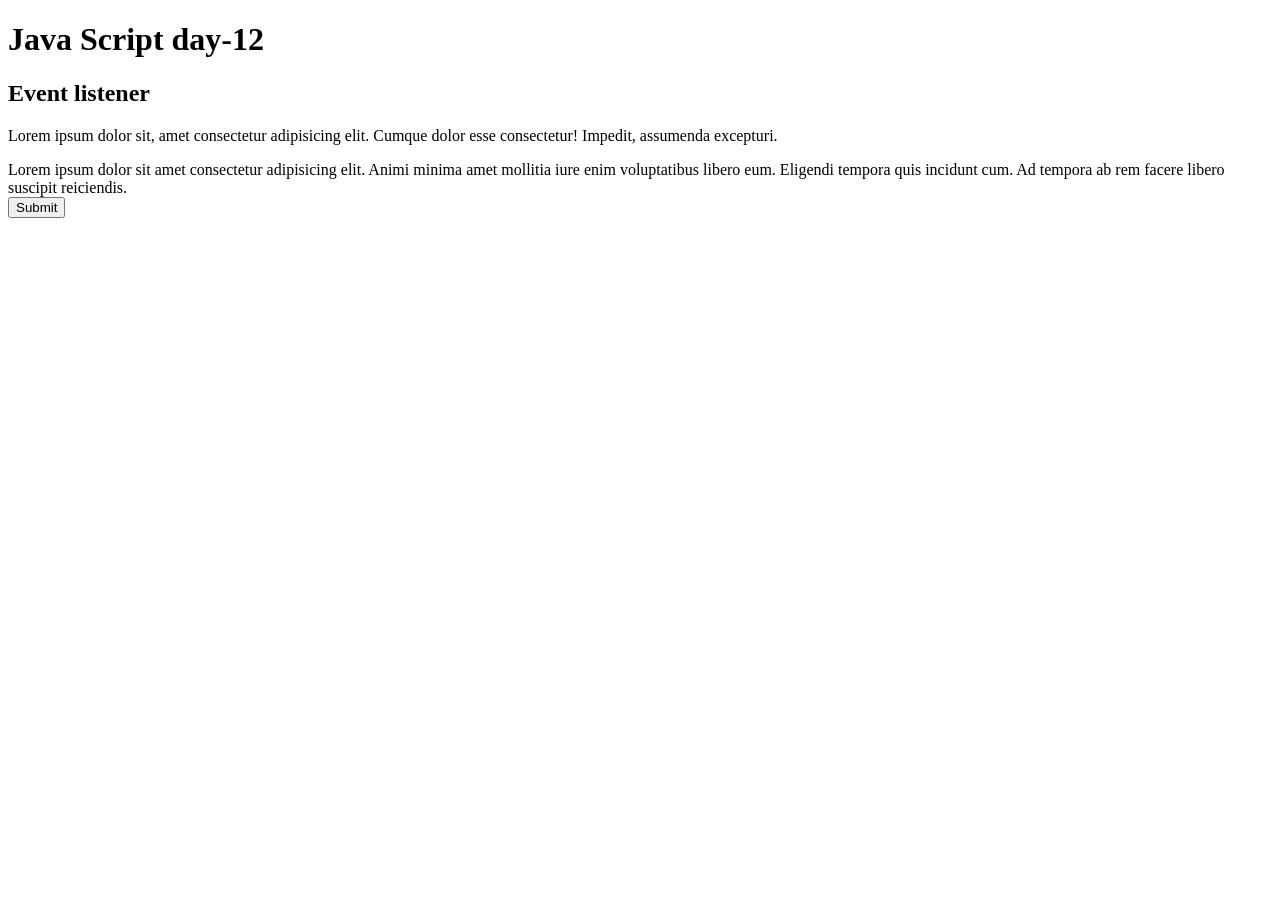
<file: index.html>
<!DOCTYPE html>
<html lang="en">
<head>
    <meta charset="UTF-8">
    <meta name="viewport" content="width=device-width, initial-scale=1.0">
    <link rel="stylesheet" href="style.css">
    <title>Document</title>
</head>
<body>
    <h1>Java  Script day-12</h1>
    <h2>Event listener</h2>
    <p id="content">Lorem ipsum dolor sit, amet consectetur adipisicing elit. Cumque dolor esse consectetur! Impedit, assumenda excepturi.</p>
    <div id="card">Lorem ipsum dolor sit amet consectetur adipisicing elit. Animi minima amet mollitia iure enim voluptatibus libero eum. Eligendi tempora quis incidunt cum. Ad tempora ab rem facere libero suscipit reiciendis.</div>
    <button id="hidebtn" >Submit</button>
    <script src="notes.js"></script>
</body>
</html>
</file>
<file: style.css>
#box {
    height: 200px;
    width: 200px;
    /* background-color: aquamarine;     */
    padding: auto;
    border: 3px solid black;
}
</file>
